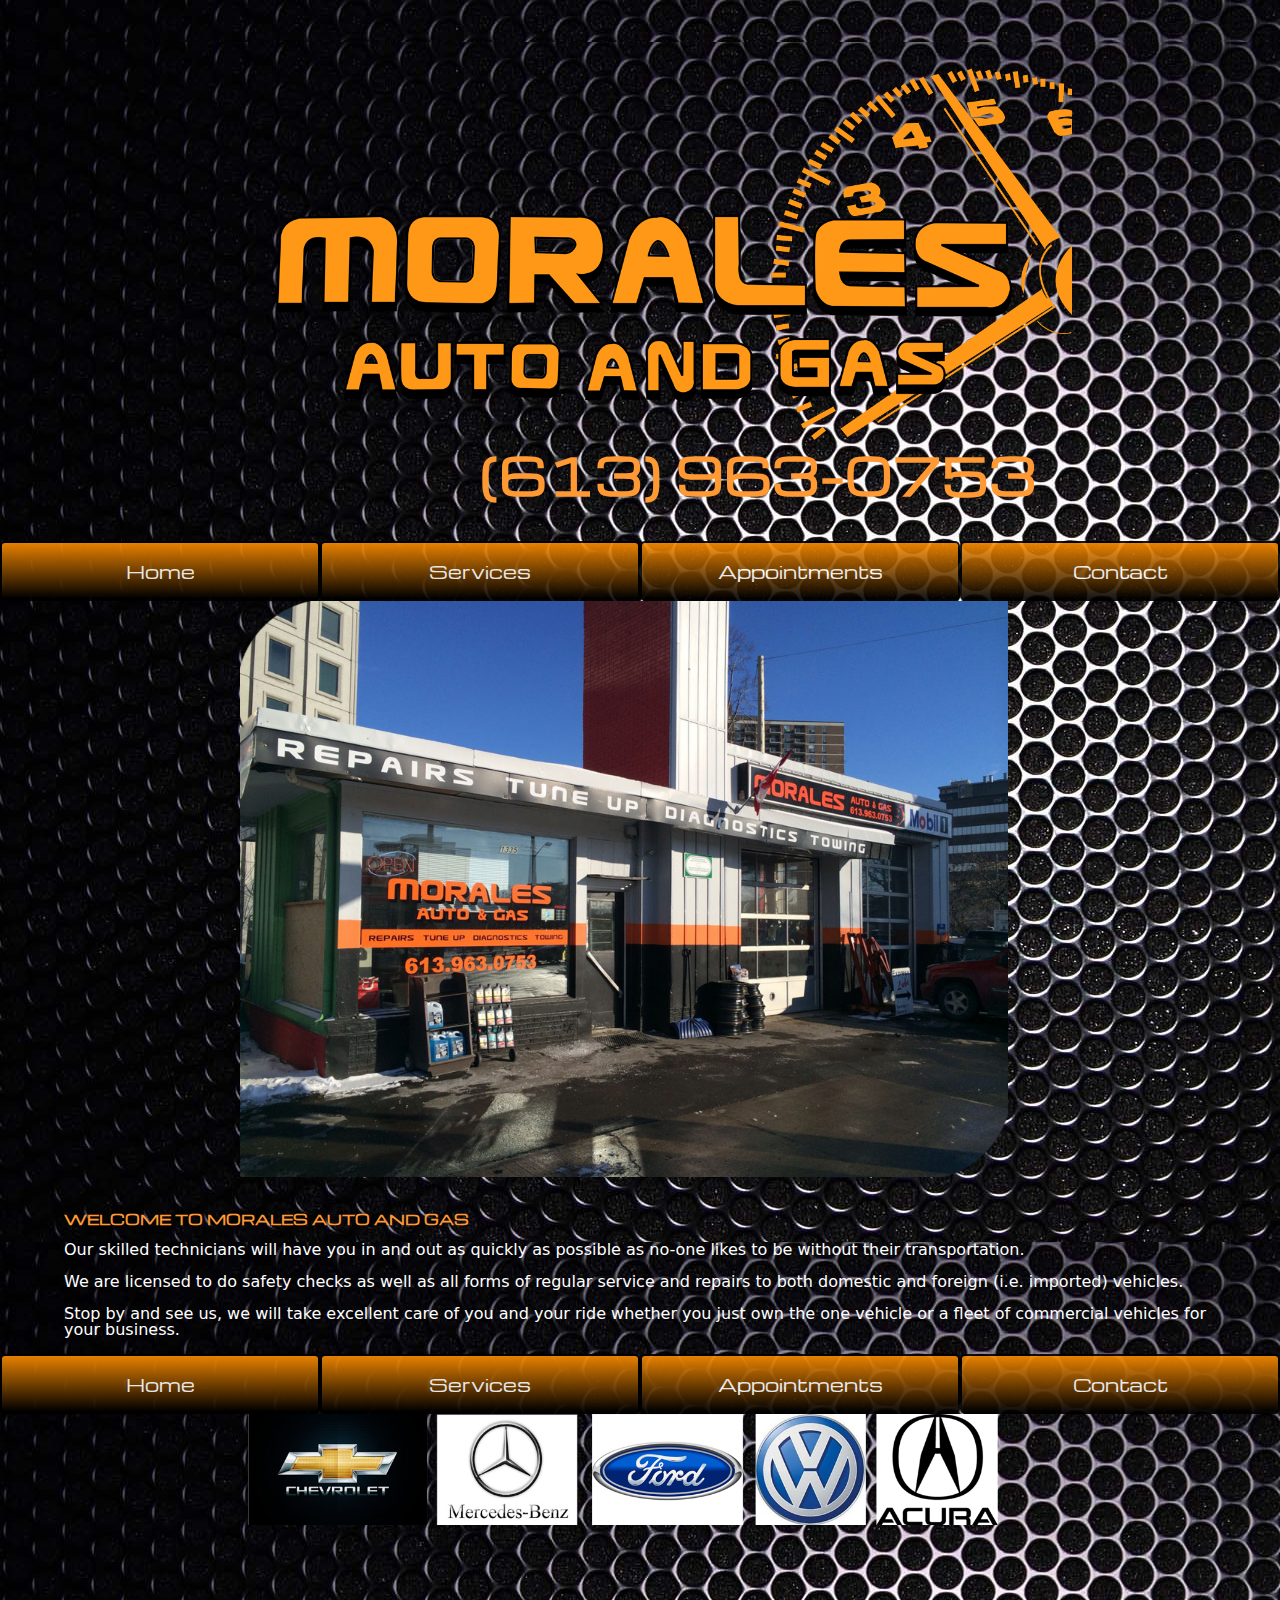
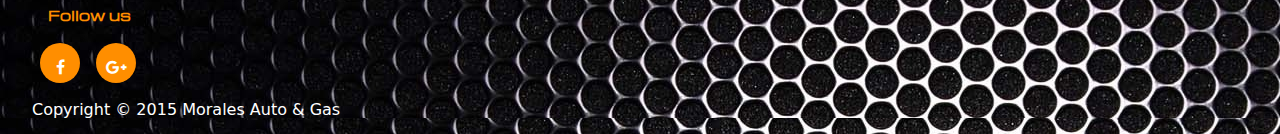
<file: index.html>
<!doctype html>
<html>
	<head>
		<meta charset="UTF-8">
		<title>Morales Auto & Gas</title>
		<link rel="shortcut icon" href="favicon.ico"/>	
		<link href='http://fonts.googleapis.com/css?family=Luckiest+Guy' rel='stylesheet' type='text/css'>
		<link href="http://netdna.bootstrapcdn.com/font-awesome/4.0.3/css/font-awesome.css" rel="stylesheet">	
		<link href='http://fonts.googleapis.com/css?family=Michroma' rel='stylesheet' type='text/css'>
		<link href="css/reset.css" rel="stylesheet">
		<link href="css/general.css" rel="stylesheet">
		<meta name="handheldfriendly" content="true">
		<meta name="mobileoptimized" content="240">
		<meta name="viewport" content="width=device-width,initial-scale=1" >
	</head>

	<body class="home"> 
		<header>
			<img src="images/morales_logo" class="logo" alt="logo">

			<h2>(613) 963-0753</h2>	
			
			<a href="#nav" class="nav-btn hide-text" data-state="inactive">Navigation</a>
			<nav class="nav nav-top" data-state="collapsed">
					<ul>
						<li><a href="index.html">Home</a></li>
						<li><a href="services.html">Services</a></li>
						<li><a href="Appointments.html">Appointments</a></li>
						<li><a href="contact.html">Contact</a></li>				
					</ul>
			</nav>
		<img src="images/Garage1-2.png" class="feature-image" alt="feature image">
<p class="project-title">WINTER SPECIAL - USED TIRES $39.95</p>	
		</header>

		<main class="main">
			<div class="feature">
					
				<h3>WELCOME TO MORALES AUTO AND GAS</h3>

				<p>Our skilled technicians will have you in and out as quickly as possible as no-one likes to be without their transportation.</p>
					
					We are licensed to do safety checks as well as all forms of regular service and repairs to both domestic and foreign (i.e. imported) vehicles.
					
					<p>Stop by and see us, we will take excellent care of you and your ride whether you just own the one vehicle or a fleet of commercial vehicles for your business.</p>

				</div>
				
				
			</main>

		<footer>
			<nav id="nav" class="nav nav-bottom">
					<ul>
					<li><a href="index.html">Home</a></li>
					<li><a href="services.html">Services</a></li>
					<li><a href="Appointments.html">Appointments</a></li>
					<li><a href="contact.html">Contact</a></li>				
					</ul>

			</nav>
			
			
			<img src="images/all_kind_a_cars.png" class="feature-image" alt="feature image">
			<section>
			
			
				<h4>Follow us</h4>
				<ul class="social">
					<li>
						<a class="ease-all" href="https://www.facebook.com/pages/Morales-Auto-Gas/145252765551936">
							<i class="fa fa-facebook"></i>
							<span class="hide-text">Facebook</span>
						</a>
					</li>
					<li>
						<a class="ease-all" href="https://plus.google.com/109147162094748086913/posts">
							<i class="fa fa-google-plus"></i>
							<span class="hide-text">Google +</span>
						</a>
					</li>
				</ul>
			</section>
				
			<p class="copyright">Copyright © 2015 Morales Auto & Gas</p>	
				
		</footer>

	<script src="js/nav.js"></script>
	</body>
</html>
</file>
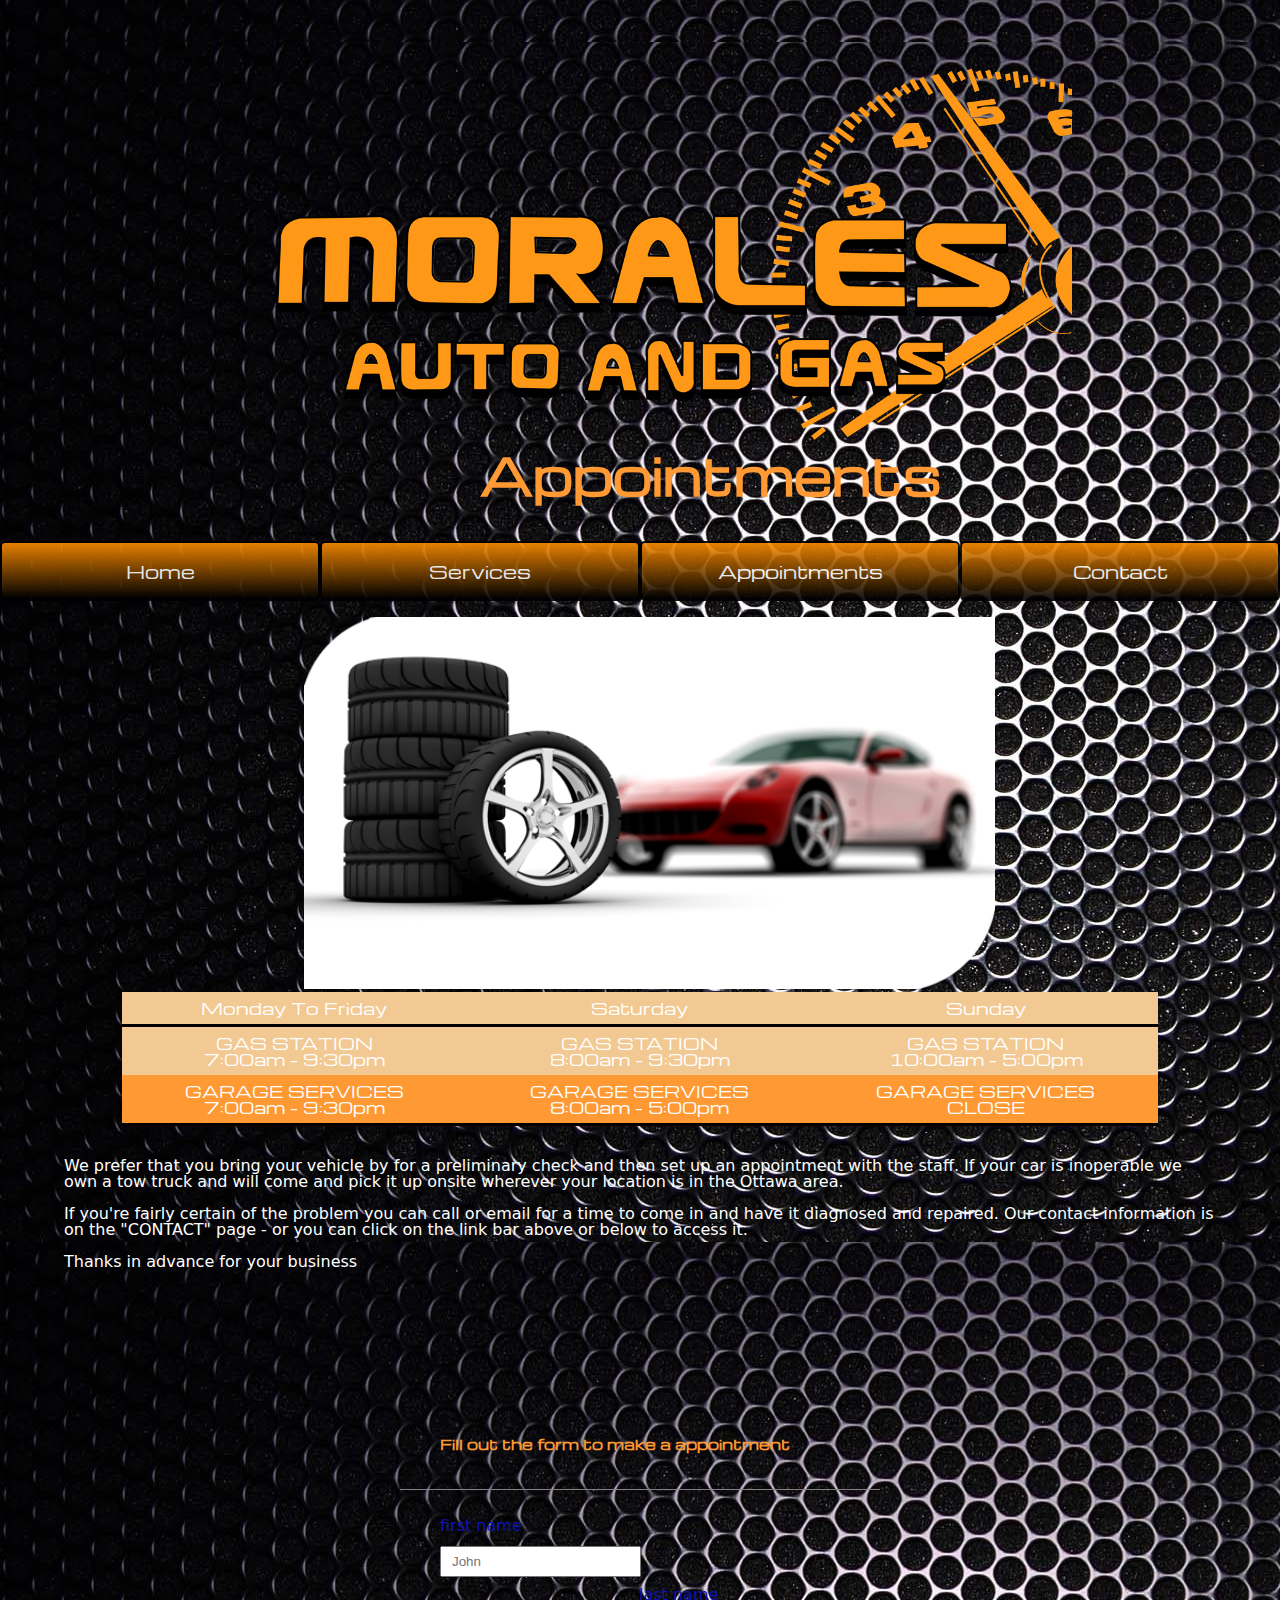
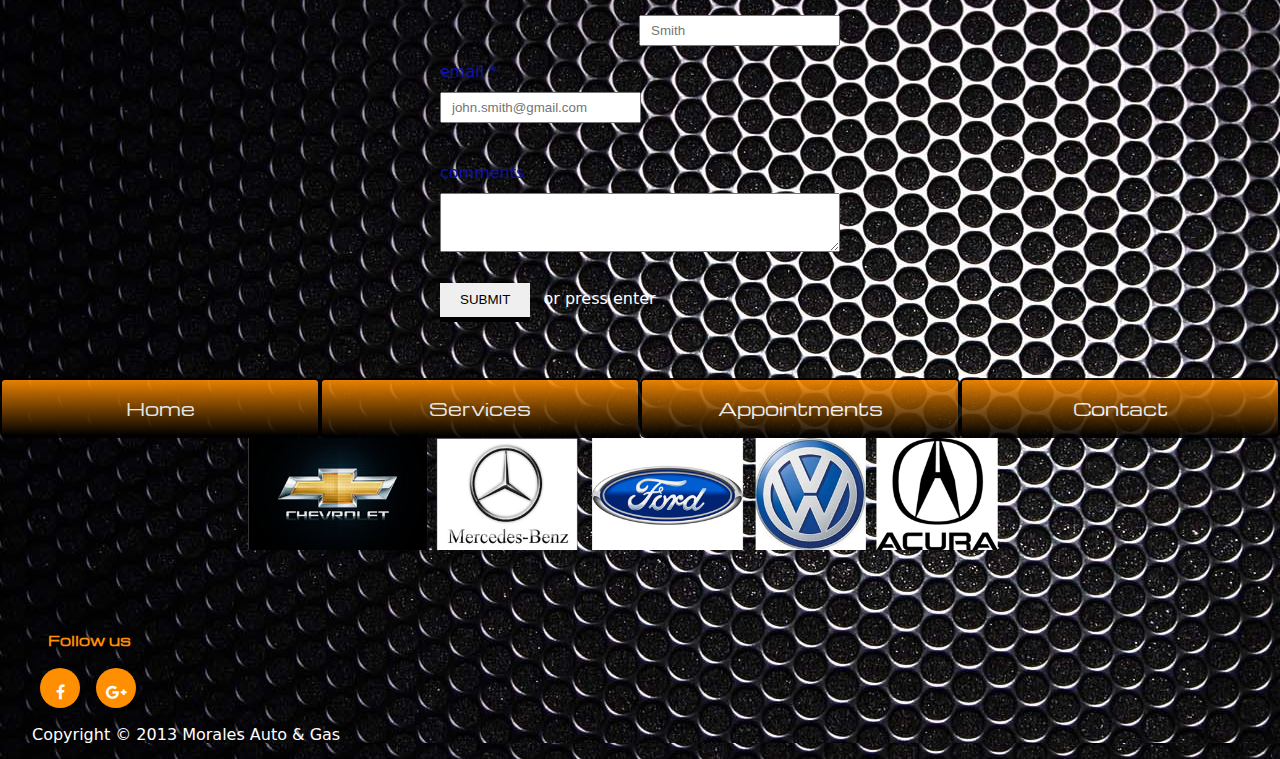
<file: Appointments.html>
<!doctype html>
<html>
	<head>
		<meta charset="UTF-8">
		<title>Appointments</title>
		<link rel="shortcut icon" href="favicon.ico"/>	
		<link href='http://fonts.googleapis.com/css?family=Luckiest+Guy' rel='stylesheet' type='text/css'>
		<link href="http://netdna.bootstrapcdn.com/font-awesome/4.0.3/css/font-awesome.css" rel="stylesheet">	
		<link href='http://fonts.googleapis.com/css?family=Michroma' rel='stylesheet' type='text/css'>
		<link href="css/reset.css" rel="stylesheet">
		<link href="css/general.css" rel="stylesheet">
		<meta name="handheldfriendly" content="true">
		<meta name="mobileoptimized" content="240">
		<meta name="viewport" content="width=device-width,initial-scale=1" >
	</head>

	<body class="home"> 
		<header>
			<img src="images/morales_logo" class="logo" alt="logo">
				<h2>Appointments</h2>
					<a href="#nav" class="nav-btn hide-text" data-state="inactive">Navigation</a>
						<nav class="nav nav-top" data-state="collapsed">
							<ul>
								<li><a href="index.html">Home</a></li>
								<li><a href="services.html">Services</a></li>
								<li><a href="Appointments.html">Appointments</a></li>
								<li><a href="contact.html">Contact</a></li>				
							</ul>
						</nav>
		</header>
			<main class="main">
				<div class="feature">
					<img src="images/appoitments.png" class="feature-image" alt="feature image">
						<ol class="hours-list">
							<li>
								<dl>
									<dt>GAS STATION</dt>
									<dt>Monday To Friday</dt>
									<dd>7:00am - 9:30pm</dd>
									<dd>------------</dd>
								
									<dt>Saturday</dt>
									<dd>8:00am - 9:30pm</dd>
									<dd>------------</dd>
							
									<dt>Sunday</dt>
									<dd>10:00am - 5:00pm</dd>
									<dd>------------</dd>
								</dl>
							</li>
							<li>
								<dl>
									<dt>GARAGE SERVICES</dt>
									<dt>Monday To Friday</dt>
									<dd>7:00am - 9:30pm</dd>
									<dd>------------</dd>
									<dt>Saturday</dt>
									<dd>9:00am - 8:00pm</dd>
									<dd>------------</dd>
									<dt>Sunday</dt>
									<dd>CLOSE</dd>
									<dd>------------</dd>
								</dl>
							</li>
						</ol>
						<table class="hours-table">
							<thead>
								<tr>
									<th scope="col">Monday To Friday</th>
									<th scope="col">Saturday</th>
									<th scope="col">Sunday</th>
								</tr>
							</thead>
							<tbody>
								<tr>
									<td>GAS STATION<br><span class="hours"> 7:00am - 9:30pm<br></span> </td>
									<td>GAS STATION<br><span class="hours"> 8:00am - 9:30pm <br></span></td>
									<td>GAS STATION<br><span class="hours"> 10:00am - 5:00pm <br></span></td>
								</tr>
			
								<tr>
									<td>GARAGE SERVICES<br><span class="hours">7:00am - 9:30pm <br></span></td>
									<td>GARAGE SERVICES<br><span class="hours">8:00am - 5:00pm <br></span></td>
									<td>GARAGE SERVICES<br><span class="hours">CLOSE<br></span></td>
								</tr>
			
							</tbody>
						</table>

<p>We prefer that you bring your vehicle by for a preliminary check and then set up an appointment with the staff. If your car is inoperable we own a tow truck and will come and pick it up onsite wherever your location is in the Ottawa area.</p>

<p>If you're fairly certain of the problem you can call or email for a time to come in and have it diagnosed and repaired. Our contact information is on the "CONTACT" page - or you can click on the link bar above or below to access it.</p>

<p>Thanks in advance for your business</p>
			</div>
				
			<div class="container">
  				<div class="row header">
   					<h1>&nbsp;</h1>
    					<h3>Fill out the form to make a appointment</h3>
  			</div>
			  <div class="row body">
				<form action="morales.auto.and.gas@gmail.com">
				  <ul>
					
					<li>
					  <p class="left">
						<label for="first_name">first name</label>
						<input type="text" name="first_name" placeholder="John" />
					  </p>
					  <p class="pull-right">
						<label for="last_name">last name</label>
						<input type="text" name="last_name" placeholder="Smith" />      
					  </p>
					</li>
					
					<li>
					  <p>
						<label for="email">email <span class="req">*</span></label>
						<input type="email" name="email" placeholder="john.smith@gmail.com" />
					  </p>
					</li>        
					<li><div class="divider"></div></li>
					<li>
					  <label for="comments">comments</label>
					  <textarea cols="46" rows="3" name="comments"></textarea>
					</li>
					
					<li>
					  <input class="btn btn-submit" type="submit" value="Submit" />
					  <small>or press <strong>enter</strong></small>
					</li>
					
				  </ul>
				</form>  
			  </div>
			</div>
		</main>

<footer>
	<nav id="nav" class="nav nav-bottom">
		<ul>
			<li><a href="index.html">Home</a></li>
			<li><a href="services.html">Services</a></li>
			<li><a href="Appointments.html">Appointments</a></li>
			<li><a href="contact.html">Contact</a></li>				
			</ul>
	</nav>
			<img src="images/all_kind_a_cars.png" class="feature-image" alt="feature image">
				<section>
					<h4>Follow us</h4>
					<ul class="social">
						<li>
							<a class="ease-all" href="https://www.facebook.com/pages/Morales-Auto-Gas/145252765551936">
								<i class="fa fa-facebook"></i>
								<span class="hide-text">Facebook</span>
							</a>
						</li>
						<li>
							<a class="ease-all" href="https://plus.google.com/109147162094748086913/posts">
								<i class="fa fa-google-plus"></i>
								<span class="hide-text">Google +</span>
							</a>
						</li>
					</ul>
				</section>
			<p class="copyright">Copyright © 2013 Morales Auto & Gas</p>		
		</footer>
	<script src="js/nav.js"></script>
	</body>
</html>
</file>
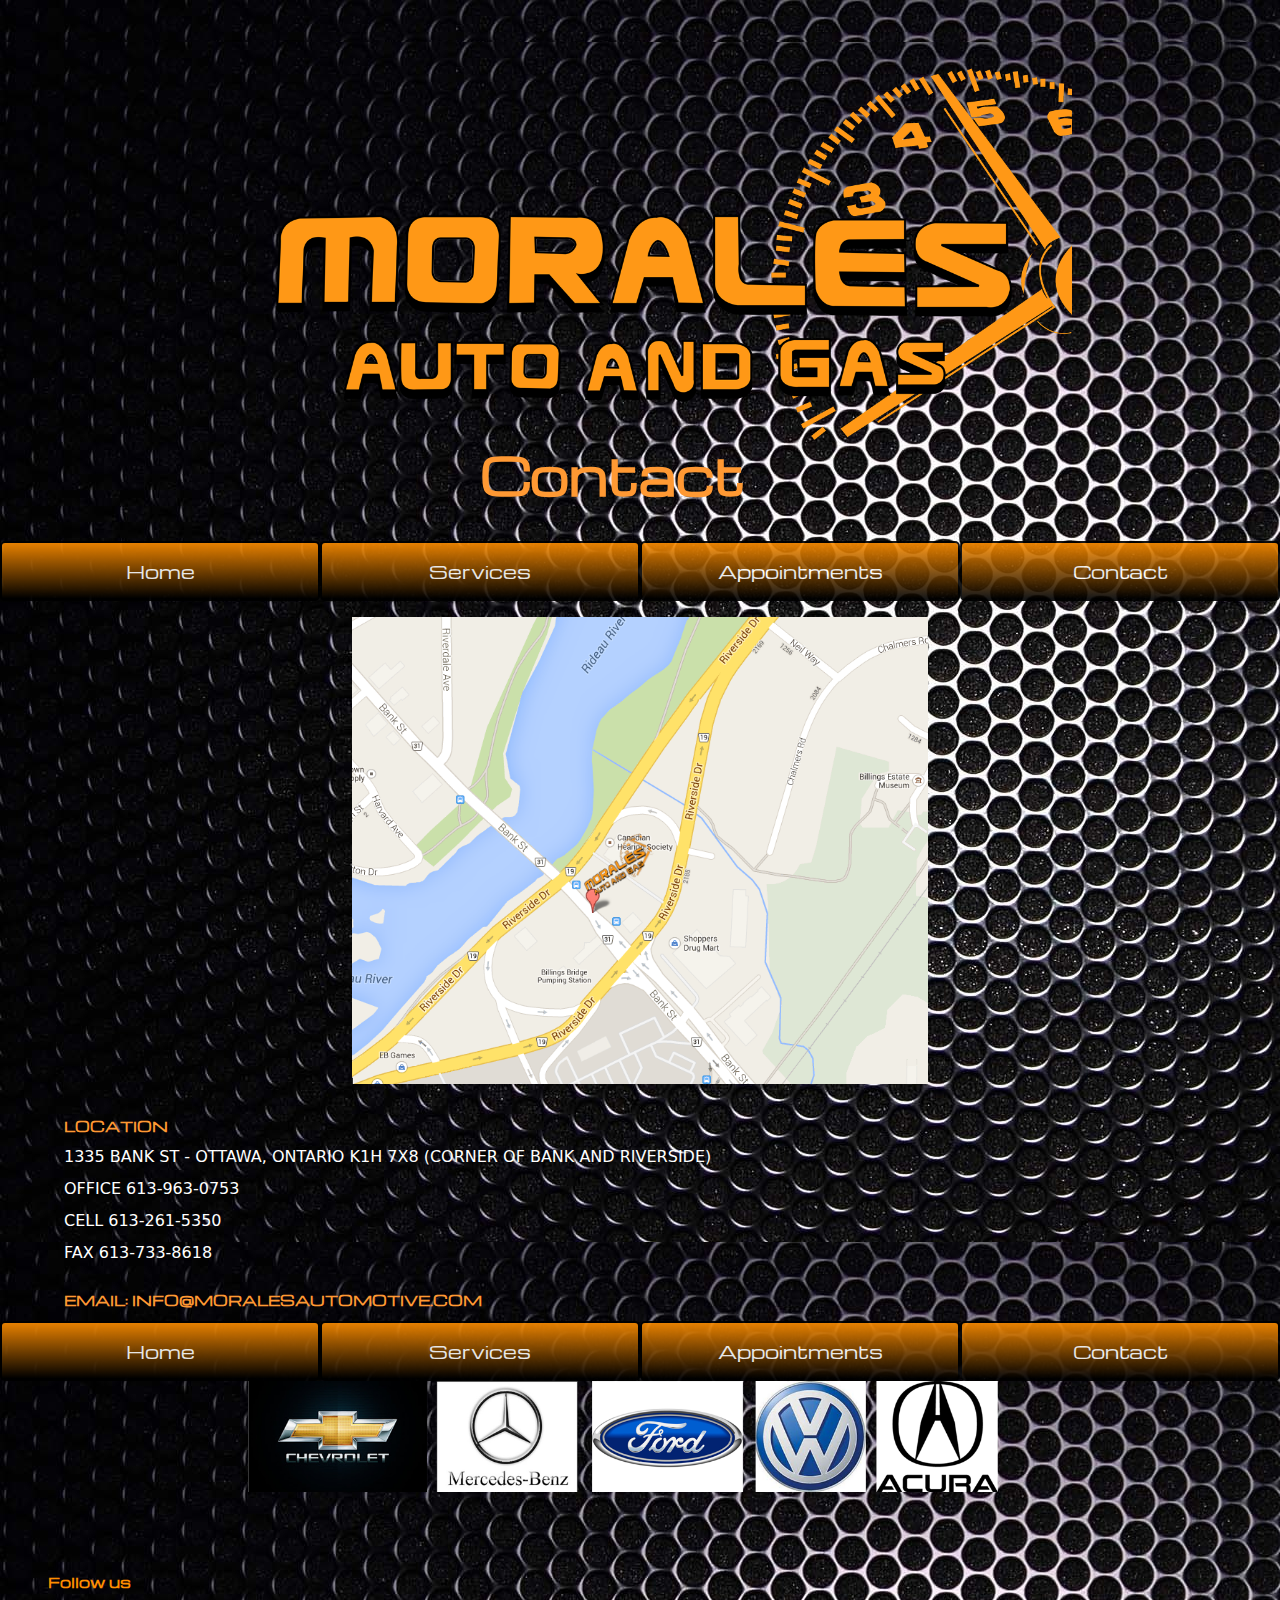
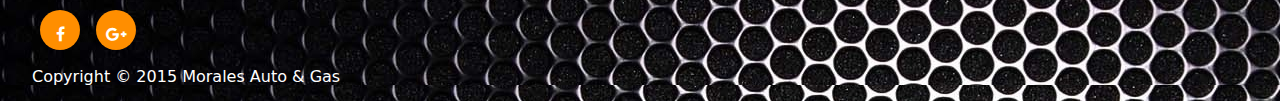
<file: contact.html>
<!doctype html>
<html>
	<head>
		<meta charset="UTF-8">
		<title>Contact</title>
		<link rel="shortcut icon" href="favicon.ico"/>	
		<link href='http://fonts.googleapis.com/css?family=Luckiest+Guy' rel='stylesheet' type='text/css'>
		<link href="http://netdna.bootstrapcdn.com/font-awesome/4.0.3/css/font-awesome.css" rel="stylesheet">	
		<link href='http://fonts.googleapis.com/css?family=Michroma' rel='stylesheet' type='text/css'>
		<link href="css/reset.css" rel="stylesheet">
		<link href="css/general.css" rel="stylesheet">
		<meta name="handheldfriendly" content="true">
		<meta name="mobileoptimized" content="240">
		<meta name="viewport" content="width=device-width,initial-scale=1" >
	</head>
	<body class="home"> 
		<header>
			<img src="images/morales_logo" class="logo" alt="logo">

			<h2>Contact</h2>
			
			
			
			<a href="#nav" class="nav-btn hide-text" data-state="inactive">Navigation</a>
			<nav class="nav nav-top" data-state="collapsed">
					<ul>
					<li><a href="index.html">Home</a></li>
					<li><a href="services.html">Services</a></li>
					<li><a href="Appointments.html">Appointments</a></li>
					<li><a href="contact.html">Contact</a></li>				
					</ul>
			</nav>

		</header>

		<main class="main">
			<div class="feature">
		
					<img src="images/map.png" class="map" alt="feature image">


<h3>LOCATION</h3>

<p>1335 BANK ST - OTTAWA, ONTARIO K1H 7X8

(CORNER OF BANK AND RIVERSIDE)</p>

<p>OFFICE 613-963-0753</p>

<p>CELL 613-261-5350</p>

<p>FAX 613-733-8618</p>

<h3>EMAIL: INFO@MORALESAUTOMOTIVE.COM </h3>

				</div>
			</main>

		<footer>
			<nav id="nav" class="nav nav-bottom">
					<ul>
					<li><a href="index.html">Home</a></li>
					<li><a href="services.html">Services</a></li>
					<li><a href="Appointments.html">Appointments</a></li>
					<li><a href="contact.html">Contact</a></li>				
					</ul>

			</nav>
			<img src="images/all_kind_a_cars.png" class="feature-image" alt="feature image">
			
			<section>
				<h4>Follow us</h4>
				<ul class="social">
					<li>
						<a class="ease-all" href="https://www.facebook.com/pages/Morales-Auto-Gas/145252765551936">
							<i class="fa fa-facebook"></i>
							<span class="hide-text">Facebook</span>
						</a>
					</li>
					<li>
						<a class="ease-all" href="https://plus.google.com/109147162094748086913/posts">
							<i class="fa fa-google-plus"></i>
							<span class="hide-text">Google +</span>
						</a>
					</li>
				</ul>
			</section>
				
			<p class="copyright">Copyright © 2015 Morales Auto & Gas</p>		
		</footer>

	<script src="js/nav.js"></script>
	</body>
</html>
</file>
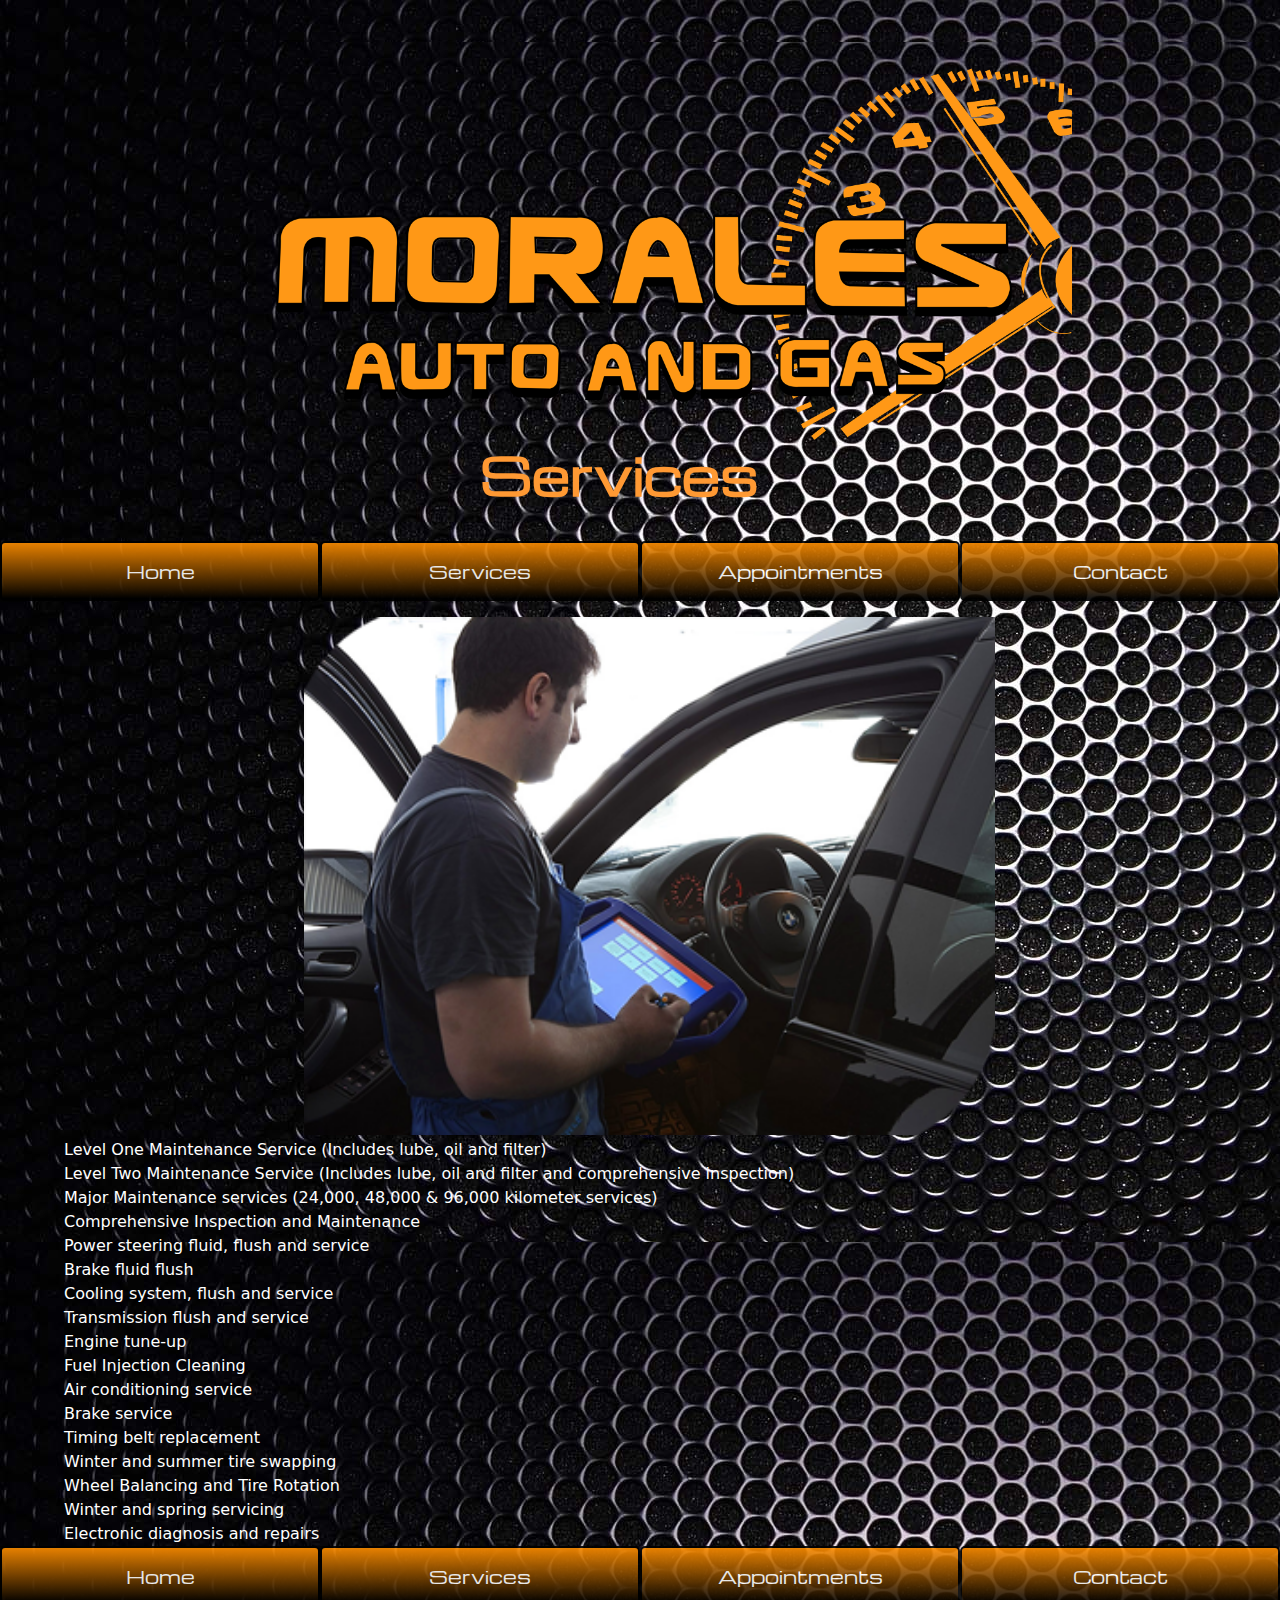
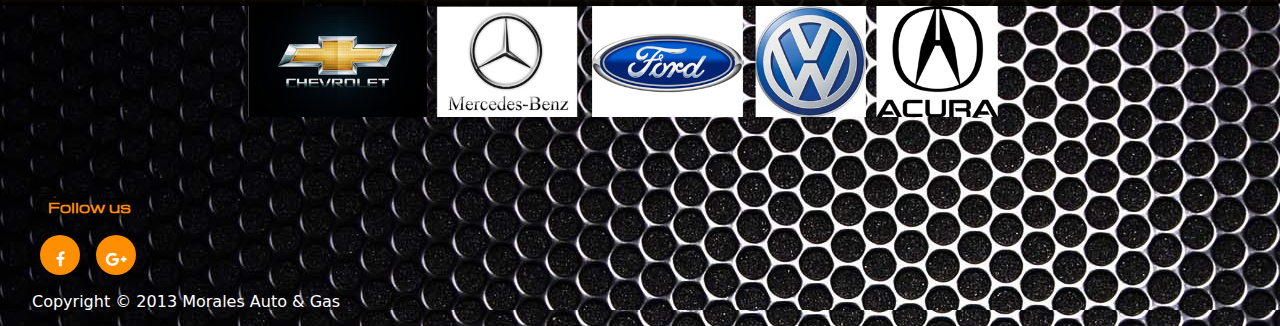
<file: services.html>
<!doctype html>
<html>
	<head>
		<meta charset="UTF-8">
		<title>Services</title>
		<link rel="shortcut icon" href="favicon.ico"/>	
		<link href='http://fonts.googleapis.com/css?family=Luckiest+Guy' rel='stylesheet' type='text/css'>
		<link href="http://netdna.bootstrapcdn.com/font-awesome/4.0.3/css/font-awesome.css" rel="stylesheet">	
		<link href='http://fonts.googleapis.com/css?family=Michroma' rel='stylesheet' type='text/css'>
		<link href="css/reset.css" rel="stylesheet">
		<link href="css/general.css" rel="stylesheet">
		<meta name="handheldfriendly" content="true">
		<meta name="mobileoptimized" content="240">
		<meta name="viewport" content="width=device-width,initial-scale=1" >
	</head>

	<body class="home"> 
		<header>
			<img src="images/morales_logo" class="logo" alt="logo">

			<h2>Services</h2>
			
			
			
			<a href="#nav" class="nav-btn hide-text" data-state="inactive">Navigation</a>
			<nav class="nav nav-top" data-state="collapsed">
				<ul>
					<li><a href="index.html">Home</a></li>
					<li><a href="services.html">Services</a></li>
					<li><a href="Appointments.html">Appointments</a></li>
					<li><a href="contact.html">Contact</a></li>
				</ul>
			</nav>

		</header>

		<main class="main">
			<div class="feature">
					<img src="images/services_photo1.png" class="feature-image" alt="feature image">
			
			<ul>
				<li>Level One Maintenance Service (Includes lube, oil and filter)</li>
				<li>Level Two Maintenance Service (Includes lube, oil and filter and comprehensive inspection)</li>
				<li>Major Maintenance services (24,000, 48,000 & 96,000 kilometer services)</li>
				<li>Comprehensive Inspection and Maintenance</li>
				<li>Power steering fluid, flush and service</li>
				<li>Brake fluid flush</li>
				<li>Cooling system, flush and service</li>
				<li>Transmission flush and service</li>
				<li>Engine tune-up</li>
				<li>Fuel Injection Cleaning</li>
				<li>Air conditioning service</li>
				<li>Brake service</li>
				<li>Timing belt replacement</li>
				<li>Winter and summer tire swapping</li>
				<li>Wheel Balancing and Tire Rotation</li>
				<li>Winter and spring servicing</li>
				<li>Electronic diagnosis and repairs</li>
			</ul>
			
				</div>
			</main>

		<footer>
			<nav id="nav" class="nav nav-bottom">
					<ul>
					<li><a href="index.html">Home</a></li>
					<li><a href="services.html">Services</a></li>
					<li><a href="Appointments.html">Appointments</a></li>
					<li><a href="contact.html">Contact</a></li>				
					</ul>

			</nav>
			<img src="images/all_kind_a_cars.png" class="feature-image" alt="feature image">

			
			<section>
				<h4>Follow us</h4>
				<ul class="social">
					<li>
						<a class="ease-all" href="https://www.facebook.com/pages/Morales-Auto-Gas/145252765551936">
							<i class="fa fa-facebook"></i>
							<span class="hide-text">Facebook</span>
						</a>
					</li>
					<li>
						<a class="ease-all" href="https://plus.google.com/109147162094748086913/posts">
							<i class="fa fa-google-plus"></i>
							<span class="hide-text">Google +</span>
						</a>
					</li>
				</ul>
			</section>
				
			<p class="copyright">Copyright © 2013 Morales Auto & Gas</p>		
		</footer>

	<script src="js/nav.js"></script>
	</body>
</html>
</file>
<file: css/general.css>
@charset "UTF-8";
/* Responsive Setup */

@-moz-viewport { width: device-width; scale: 1;}
@-ms-viewport { width: device-width; scale: 1;}
@-webkit-viewport { width: device-width; scale: 1;}
@-o-viewport { width: device-width; scale: 1;}
@viewport { width: device-width; scale: 1;}

html{
	-moz-text-size-adjust: 100%;
	-ms-text-size-adjust: 100%;
	-webkit-text-size-adjust: 100%;
	-o-text-size-adjust: 100%;
	-text-size-adjust: 100%;
}
/* CSS */
.container {  
  max-width: 480px;
  min-width: 324px;
  margin: 50px auto 40px;
}

.row {
  width: 100%;
  margin: 0 0 1em 0;
  padding: 0 2.5em;
  &.header {
  padding: 1.5em 2.5em;
  border-bottom: 1px solid #848181; 
  background: url(http://niiiick.com/files/blur-city-1.jpg) left -80px;
  color: #FFFFFF;
}

&.body {
    padding: .5em 2.5em 1em;
}
}

.pull-right {
  float: right; 
}

h1 {
  @include lato-book;
  display: inline-block;
  font-weight: 100;
  font-size: pxtoem(45, 16);
  border-bottom: 1px solid hsla(100%, 100%, 100%, 0.3);
  margin: 0 0 0.1em 0;
  padding: 0 0 0.4em 0;
}

h3 {
  @include lato-reg;
  font-size: pxtoem(20, 16);
  margin: 1em 0 0.0.5em 0;
}

.btn {
  font-size: pxtoem(17, 16);
  display: inline-block;
  padding: 0.74em 1.5em;
  margin: 1.5em 0 0;
  color: $white;
  border-width: 0 0 0 0;
  border-bottom: 5px solid;
  text-transform: uppercase;
  @include btn(darken($grey, 10%));
  @include lato-book;
  &.btn-submit {
  @include btn($blue);
}
}

form {
  max-width: 100%;
  display: block;
  ul {
  margin: 0;
  padding: 0;
  list-style: none;
	li {
      margin: 0 0 0.25em 0; 
      clear: both;
      display: inline-block;
      width: 100%;
      &:last-child {
          margin: 0;    
        }
        p {
          margin: 0;
          padding: 0;
          float: left;
          &.right {
            float: right;
          }
        }     
        .divider {
          margin: 0.5em 0 0.5em 0;
          border: 0;
          height: 1px;
          width: 100%;
          display: block;
          background-color: $blue;
          background-image: linear-gradient(to right, $pink, $blue);
        }
        .req {
          color: $pink; 
        }
    }
  }
label {
  display: block;
  margin: 0 0 0.5em 0;
  color: #0D12B3;
  font-size: pxtoem(16, 16);
}
  
  input {
    margin: 0 0 0.5em 0;
    border: 1px solid $grey;
    padding: 6px 10px;
    color: $dark_grey;
    font-size: pxtoem(16, 16);
  }
  
  textarea {
    border: 1px solid $grey;
    padding: 6px 10px;
    width: 100%;
    color: $dark_grey;
  }
  
  small {
    color: $blue;
    margin: 0 0 0 0.5em;
  }
}


html, body{
	font-family: "Lucida Grande", "Lucida Sans Unicode", "Lucida Sans", "DejaVu Sans", Verdana, sans-serif;
	margin: 0;
	width: 100%;
	color: #FFFFFF;
	background-image: url(../images/backgroud_Text.jpg);
	background-repeat: repeat;
}

h1, 
.main{
	width: 90%;
	margin: 1rem 2rem 0 1.5rem;
}

h2{
	margin-left: 5rem;
	color: #ff9933;
	font-size: 14px;
	font-family: 'Michroma', sans-serif;
	font-style: bold;
	}
	
h3{
	font-family: 'Michroma', sans-serif;
	color: #ff9933;
	font-size: 14px;
	margin-top: 2rem;
}

h4{
	clear: both;
	margin-left: 3rem;
	color: #FF8E00;
	font-size:14px;
	font-family: 'Michroma', sans-serif;
}

li{
	line-height: 1.5rem;
}

.copyright{
	margin-left: 2rem;
	margin-top: 5rem;
	clear: both;
	
}

.logo{
	float:left;
	width: 10rem;
	margin: 1rem 9rem 0 3.7rem;
}


section{
	margin: 5rem 0 3rem;
}

.ease-all{
	-moz-text-transition: all 350ms ease-in-out;
	-ms-text-transition: all 350ms ease-in-out;
	-webkit-transition: all 350ms ease-in-out;
	-o-text-transition: all 350ms ease-in-out;
	transition: all 350ms ease-in-out;
}


.fancy-link,
.fancy-link:link,
.fancy-link:visited{
	text-decoration: none;
	color: #1b90d3;
	font-weight: bold;
	border-bottom: 0 solid #1b90d3;
}

.fancy-link:hover,
.fancy-link:active,
.fancy-link:focus{
	color:#0d70aa;
	border-bottom: 5px solid #0d70aa;
}

.hide-text{
	text-indent: 100%;
	white-space: nowrap;
	overflow: hidden;
	display: block;
}

.social li a,
.social li a:link,
.social li a:visited{
	display: inline-block;
	float: left;
	height: 40px;
	width: 40px;
	margin-top: 0.15rem;
	margin-left: 2.5rem;
	margin-right: -1.5rem;
	text-align: center;
	padding-top: 0.8125rem;
	
	-webkit-border-radius: 50%;
	-moz-border-radius: 50%;
	-ms-border-radius: 50%;
	-o-border-radius: 50%;
	border-radius: 50%;
	
	color: #fff;
	/*background-color:#222;*/
	
	-webkit-box-shadow: inset 0px 0px 0px 40px #FF8E00;
	-moz-box-shadow: inset 0px 0px 0px 40px #FF8E00;
	-ms-box-shadow: inset 0px 0px 0px 40px #FF8E00;
	-o-box-shadow: inset 0px 0px 0px 40px #FF8E00;
	box-shadow: inset 0px 0px 0px 40px #FF8E00;
}

.social li a:hover,
.social li a:active,
.social li a:focus{
	color: #FF8E00;
	
	-webkit-box-shadow: inset 0px 0px 0px 3px #FF8E00;
	-moz-box-shadow: inset 0px 0px 0px 3px #FF8E00;
	-ms-box-shadow: inset 0px 0px 0px 3px #FF8E00;
	-o-box-shadow: inset 0px 0px 0px 3px #FF8E00;
	box-shadow: inset 0px 0px 0px 3px #FF8E00;
}

.hide-text {
text-indent: 100%;
white-space: nowrap;
overflow: hidden;
}

.nav-btn,
.nav-btn:link,
.nav-btn:visited{
	display: block;
	height: 40px;
	width: 40px;
	position: absolute;
	top: 20px;	
	right: 5%;
	background: #FF8E00 url('../images/nav-icon.svg') no-repeat center center;
	opacity: .50;
	/* background-color || background-image || background-repeat || background-position*/
}

.nav-btn:hover,
.nav-btn:focus,
.nav-btn:active{
	background-color: #FF8E00;
	opacity: .50;
	
}

.nav-btn[data-state="active"]{
	background: #FF8E00 url('../images/nav-close.svg') no-repeat center center;
	opacity: .80;
}

.nav a, 
.nav a:link,
.nav a:visited{
	display: block;
	opacity: .90;
	padding: 1rem;
	text-align:center;
	color: #FFFFFF;
	font-family: 'Michroma', sans-serif;
	font-size: 18px;
	text-decoration: none;
	
	/*rounded corners*/
	border-radius: 5px; 
	-moz-border-radius: 5px; 
	-webkit-border-radius: 5px; 
	border: 1px solid #000000;
	border-top: solid 2px #000000;
	border-left: solid 2px #000000;
	border-bottom: solid 2px #000000;
	border-right: solid 2px #000000;
	/*gradient*/
	background: #FF8E00; /* Old browsers */
	background: -moz-linear-gradient(top,  #FF8E00 0%, #000000 99%); /* FF3.6+ */
	background: -webkit-gradient(linear, left top, left bottom, color-stop(0%,#FF8E00), color-stop(99%,#FBF8F8)); /* Chrome,Safari4+ */
	background: -webkit-linear-gradient(top, #FF8E00 0%,#000000 99%); /* Chrome10+,Safari5.1+ */
	background: -o-linear-gradient(top,  #FF8E00 0%,#000000 99%); /* Opera 11.10+ */
	background: -ms-linear-gradient(top, #FF8E00 0%,#000000 99%); /* IE10+ */
	background: linear-gradient(to bottom,  #FF8E00 0%,#000000 99%); /* W3C */
	filter: progid:DXImageTransform.Microsoft.gradient( startColorstr='#FF8E00', endColorstr='#000000',GradientType=0 ); /* IE6-9 */
}

.nav a:hover,
.nav a:focus,
.nav a:active{
	opacity: .80;
	/*gradient*/
	background: #FF8E00; /* Old browsers */
	background: -moz-linear-gradient(top,  #000000 0%, #FF8E00 99% ); /* FF3.6+ */
	background: -webkit-gradient(linear, left top, left bottom, color-stop(0%,#FF8E00), color-stop(99%,#FBF8F8)); /* Chrome,Safari4+ */
	background: -webkit-linear-gradient(top,  #000000 0%, #FF8E00 99%); /* Chrome10+,Safari5.1+ */
	background: -o-linear-gradient(top, #000000 0%,  #FF8E00 99%); /* Opera 11.10+ */
	background: -ms-linear-gradient(top, #000000 0%, #FF8E00 99%); /* IE10+ */
	background: linear-gradient(to bottom, #000000 0%, #FF8E00 99%); /* W3C */
	filter: progid:DXImageTransform.Microsoft.gradient( startColorstr='#FF8E00', endColorstr='#FF8E00',GradientType=0 ); /* IE6-9 */
}

	/* Toggle Nav*/

	.nav-top{
		display: none;
	}

	.nav-top[data-state="expanded"]{
		display: block;
	}
	
	.feature-image{
		width: 100%;
	}
		
	.hours-list{
	position:relative;
	margin-top: 1.5rem;
	text-align: center;
	clear:both;
	}
	
	.hours-table{
	width: 90%;
	margin: 0px auto;
	display: none;
	}
		
	.image-list li{
	width: 45%;
	margin: 2.5%;
	float: left;
	}
	
.hours-list li{
	line-height: 1.3;
	text-align: center;
}

.hours-list dt{
	font-weight: bold;
	font-size: 1.013rem;
	color: #ff9933;
}

.hours-list dd:last-child{
	font-size: 0.875rem;
}

.hours-table thead{
	color: #FFFFFF;
	font-family: 'Michroma', sans-serif;
}

.hours-table th,
.hours-table td{
	padding: 0.5rem 1rem;
	text-align: center;
	font-family: 'Michroma', sans-serif;
}

.hours-table tr:nth-child(even){
	background-color: #ff9933;
}

.hours-table tr:nth-child(odd){
	background-color: #F3C993;
}

.hours-table tr:last-child{
	border-bottom: 3px solid #000000;
}

.hours-table{
	margin-bottom: 2rem;
	/*width: 100%;*/
	display: none;
}

.map{
	width: 100%
}

.project-title{
	background-color:#3A3A3A;
	height: 3.5rem;
	line-height: 1rem;
	font-size: 15px;
	font-family: Impact, Haettenschweiler, "Franklin Gothic Bold", "Arial Black", sans-serif;
	color:#ff9933;
	padding:0px 50px;
	float:left;
	position: absolute;
	top:295px;
	left:150px;
	opacity:.70;
	
	/*rounded corners*/
	border-radius: 5px; 
	-moz-border-radius: 5px; 
	-webkit-border-radius: 5px; 
	border: 1px solid #FF9933;
}




@media only screen and (min-width: 25em){
	.logo{
		float:left;
		width: 20rem;
		margin: 1rem 30rem 0 6rem;
	}
	
	h2{
		margin-left: 8rem;
		color: #ff9933;
		font-size: 24px;
	}

	.nav{
		overflow: auto;
	}
	
	.nav li{
		float: left;
		width: 25%;
	}
	
	.nav-btn,
	.nav-btn:link,
	.nav-btn:visited{
		display: none;
	}
	
	.nav-top{
		display: block;
	}


	.feature-image{
		width: 70%;
		margin-left: 4rem;
	}
	
	.hours-list{
		display: list-item;
		margin-top: 27rem;
	}
	
	.image-list li{
		width: 28.33%;
	}
	
	.map{
		width: 50%;
		margin-left: 25%;
	}
	
		.hours-list{
	margin-top: 1.5rem;
	}
	
	.project-title{
	top:430px;
	left:200px;
	opacity:.70;
	}
	
	.project-title{
		display:none;
	}
}

@media only screen and (min-width: 35em){
	.logo{
	float:left;
	width: 23rem;
	margin: 1rem 30rem 0 6rem;
	}
	
	h2{
	margin-left: 13rem;
	color: #ff9933;
	}

	.feature-image{
	width: 70%;
	margin-left: 5rem;
	}
	
	.hours-table{
	margin-bottom: 2rem;
	/*width: 100%;*/
	display: table;
	width: 90%;
	}
	
	.hours-list{
		display: none;
	}
	
	.project-title{
		display:none;
	}
}

@media only screen and (min-width: 40em){
	.logo{
	float:left;
	width: 30rem;
	margin: 1rem 30rem 0 15rem;
	}
	
	h2{
	margin-left: 20rem;
	color: #ff9933;
	}

	.feature-image{
	width: 60%;
	margin-left: 13rem;
	}
	
	.map{
		width: 60%;
		margin-left: 25%;
	}
	
	.project-title{
		display:none;
	}
	
}

@media only screen and (min-width: 75em){
	.logo{
	float:left;
	width: 50rem;
	margin: 1rem 20rem 0 17rem;
	}
	
	h1, 
	.main{
	width: 90%;
	margin: 1rem 2rem 0 4rem;
	}
	
	h2{
	margin-left: 30rem;
	color: #ff9933;
	font-size: 50px;
	}

	
	.image-list{
	width: 75%;
	display:inline-block;
	}
	
	.map{
		width: 50%;
		margin-left: 25%;
	}
	
	.copyright{
	margin-left: 2rem;
	margin-top: 5rem;
	clear: both;
	}
	
	.feature-image{
		width: 60%;
		margin-left: 15rem;
	}
	
	.project-title{
		display:none;
	}
	
}

@media only screen and (min-width: 100em){
	.logo{
	float:left;
	width: 50rem;
	margin: 1rem 40rem 0 30rem;
	}
	
	.hours{
		font-size:20px;	
		margin-top:5px;
		color:#535353;
	}
	
	table{
		margin-top: 10rem;
		font-size: 1rem;
		text-transform:uppercase;	
	}
	
	h2{
	margin-left: 30rem;
	color: #ff9933;
	font-size: 80px;
	}
	
	}
	
}
</file>
